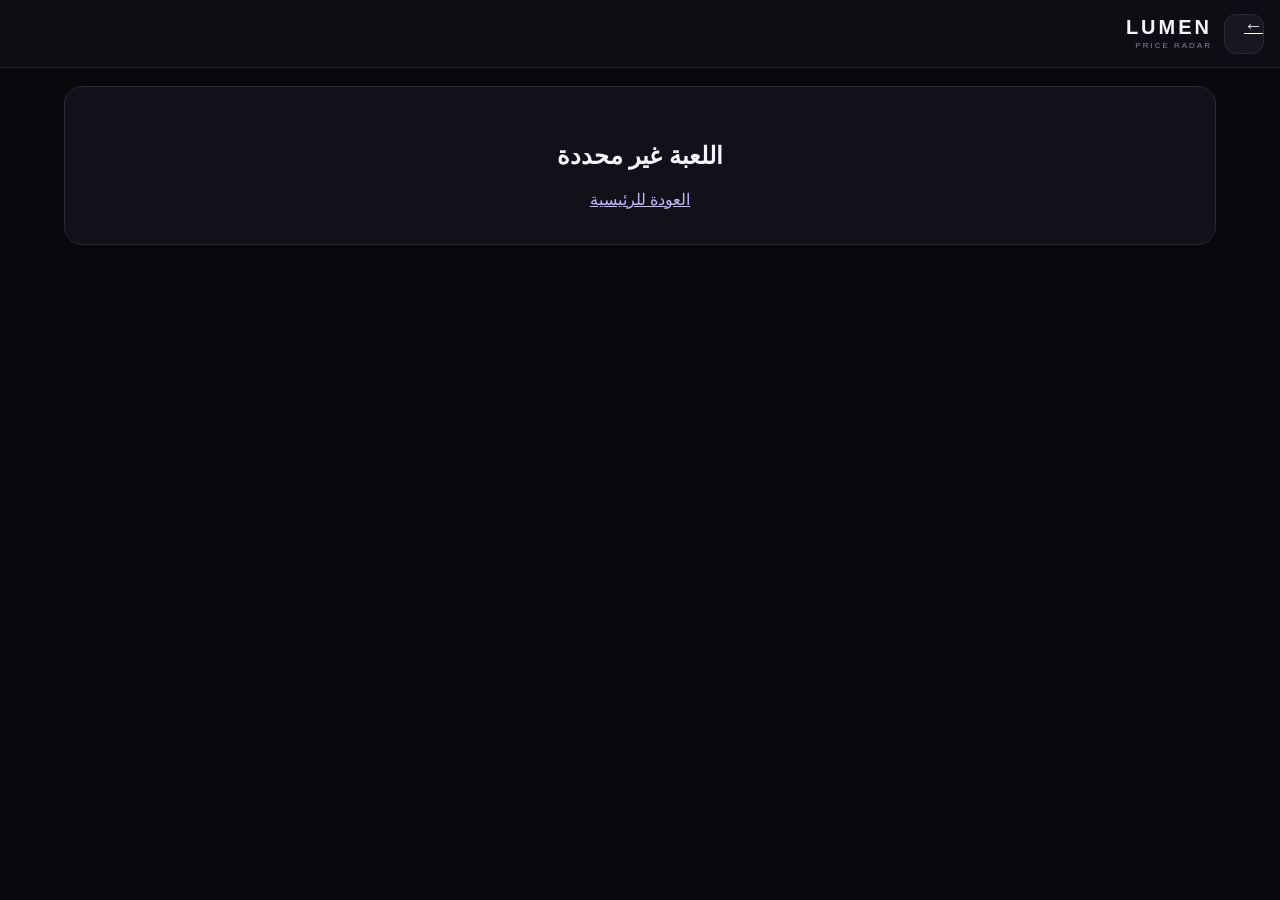
<file: game.html>
<!doctype html>
<html lang="ar" dir="rtl">
<head>
<meta charset="utf-8">
<meta name="viewport" content="width=device-width,initial-scale=1,viewport-fit=cover">
<meta name="theme-color" content="#08080d">
<meta name="description" content="Lumen Price Radar — تفاصيل اللعبة ومقارنة الأسعار والمتاجر.">
<title>Lumen — Game Details</title>
<link rel="stylesheet" href="/styles.css">
<style>
.gamePage{max-width:1180px;margin:auto;padding:18px 14px 70px}
.gameBack{display:inline-flex;align-items:center;gap:7px;color:#aaa6b4;text-decoration:none;margin:8px 0 18px}
.gameBack:hover{color:#fff}.gameHeader{display:grid;grid-template-columns:minmax(0,1.45fr) minmax(280px,.75fr);gap:20px;align-items:stretch}
.gameHeroCard,.gamePriceCard,.gameAbout,.gameOffers{background:#111119;border:1px solid #292936;border-radius:18px}
.gameHeroCard{overflow:hidden}.gameHeroImg{width:100%;aspect-ratio:16/7;object-fit:cover;display:block;background:#171720}
.gameHeroBody{padding:20px}.eyebrow{color:#a78bfa;font-size:11px;letter-spacing:.12em}.gameTitle{font-size:34px;line-height:1.15;margin:8px 0}.muted{color:#9692a0}.chips{display:flex;flex-wrap:wrap;gap:7px;margin-top:13px}.chip{background:#171720;border:1px solid #292936;color:#b8b4c1;border-radius:999px;padding:7px 10px;font-size:11px}
.gamePriceCard{padding:20px;display:flex;flex-direction:column;justify-content:center}.priceLabel{color:#9692a0;font-size:12px}.bigPrice{font-size:36px;font-weight:900;margin:7px 0}.subPrice{color:#777381;font-size:12px}.gameStats{display:grid;grid-template-columns:repeat(3,1fr);gap:9px;margin-top:14px}.stat{background:#171720;border:1px solid #292936;border-radius:12px;padding:11px}.stat small{display:block;color:#85818f}.stat b{display:block;margin-top:4px}.gameSection{margin-top:20px}.gameSection h2{font-size:20px;margin:0 0 12px}.gameAbout{padding:20px;line-height:1.8;color:#b3afba}.gameAbout p{margin:0}.aboutMeta{display:grid;grid-template-columns:repeat(4,1fr);gap:9px;margin-top:14px}.metaBox{background:#171720;border:1px solid #292936;border-radius:12px;padding:11px}.metaBox small{display:block;color:#85818f}.metaBox b{display:block;margin-top:4px;font-size:12px}.offerList{display:grid;gap:10px}.offerRow{display:grid;grid-template-columns:minmax(0,1fr) auto auto;gap:15px;align-items:center;background:#111119;border:1px solid #292936;border-radius:14px;padding:14px}.storeName{font-weight:800}.storeNote{font-size:11px;color:#85818f;margin-top:4px}.offerPrice{text-align:center}.offerPrice strong{font-size:21px}.offerPrice s{display:block;color:#686573;font-size:11px}.discount{color:#86efac;font-size:11px;margin-top:3px}.buyBtn{display:inline-flex;align-items:center;justify-content:center;text-decoration:none;background:#6d39c8;color:#fff;border-radius:10px;padding:10px 14px;white-space:nowrap}.sourceNote{margin-top:12px;color:#777381;font-size:11px}
.loadingBox,.errorBox{padding:35px;text-align:center;background:#111119;border:1px solid #292936;border-radius:18px}.errorBox a{color:#c4b5fd}
@media(max-width:700px){.gamePage{padding:10px 10px 55px}.gameHeader{grid-template-columns:1fr;gap:10px}.gameTitle{font-size:25px}.gameHeroBody,.gamePriceCard,.gameAbout{padding:15px}.bigPrice{font-size:29px}.gameStats{grid-template-columns:repeat(3,1fr)}.aboutMeta{grid-template-columns:repeat(2,1fr)}.offerRow{grid-template-columns:1fr auto;gap:9px}.offerPrice{grid-column:1/-1;text-align:right}.buyBtn{grid-column:2;grid-row:1}.storeBlock{grid-column:1;grid-row:1}.gameHeroImg{aspect-ratio:16/9}}
</style>
</head>
<body>
<header class="top"><a href="/" class="icon" aria-label="العودة">←</a><div class="brand"><b>LUMEN</b><span>PRICE RADAR</span></div><div></div></header>
<main id="gameRoot" class="gamePage"><div class="loadingBox">جاري تحميل تفاصيل اللعبة...</div></main>
<script src="/game-details.js"></script>
</body>
</html>
</file>
<file: styles.css>
*{box-sizing:border-box}html,body{margin:0;width:100%;max-width:100%;overflow-x:hidden;background:#08080d;color:#f5f4fa;font-family:Arial,Tahoma,sans-serif}body{min-height:100vh}.top{height:68px;background:#0d0d13;border-bottom:1px solid #262632;display:flex;align-items:center;gap:12px;padding:0 16px;position:sticky;top:0;z-index:20}.brand{display:flex;flex-direction:column;line-height:1}.brand b{letter-spacing:3px;font-size:20px}.brand span{font-size:8px;color:#888494;letter-spacing:2px;margin-top:5px}.icon{background:#171720;border:1px solid #2b2b37;color:#fff;border-radius:12px;width:40px;height:40px;font-size:19px}.search{position:relative;flex:1;min-width:0;max-width:650px;margin:auto;background:#15151e;border:1px solid #2a2a36;border-radius:13px;height:42px;display:flex;align-items:center;padding:0 12px}.search span{font-size:22px;color:#aaa}.search input{width:100%;min-width:0;background:none;border:0;outline:0;color:#fff;padding:0 9px;font-size:14px}.search input::placeholder{color:#777381}#suggestions{position:absolute;top:47px;left:0;right:0;background:#14141c;border:1px solid #2b2b38;border-radius:12px;overflow:hidden;display:none;z-index:30}.suggest{padding:12px;border-bottom:1px solid #24242e;cursor:pointer}.suggest:hover{background:#20202a}main{width:100%;max-width:1180px;margin:auto;padding:18px 16px 60px}.hero{min-height:170px;border:1px solid #2a2938;border-radius:20px;background:radial-gradient(circle at 82% 18%,#32165a 0,#15111f 43%,#0d0d13 100%);padding:26px;display:flex;align-items:center;justify-content:space-between;overflow:hidden}.hero small,.gameHero small{color:#a878ff;font-weight:bold;letter-spacing:2px}.hero h1{margin:9px 0 6px;font-size:28px}.hero p{margin:0;color:#aaa6b4}.radar{font-size:86px;color:#8954ed;opacity:.7}.chips{display:flex;gap:9px;margin:17px 0;overflow:auto}.chip{white-space:nowrap;border:1px solid #2b2b38;background:#12121a;color:#aaa6b6;padding:10px 16px;border-radius:999px;cursor:pointer}.chip.active{background:#6d39c8;color:#fff;border-color:#8956df}.sectionHead{display:flex;justify-content:space-between;align-items:center;margin:23px 0 12px}.sectionHead h2{font-size:18px;margin:0}.sectionHead button{background:none;border:0;color:#aa79ff;cursor:pointer}.muted{font-size:12px;color:#777381}.popular{display:grid;grid-template-columns:repeat(4,minmax(0,1fr));gap:12px}.card,.deal,.best,.soft{background:#111119;border:1px solid #252531}.card{border-radius:15px;overflow:hidden;position:relative;cursor:pointer;min-width:0}.thumb{display:block;width:100%;aspect-ratio:16/9;object-fit:cover;background:#1b1b25}.rank{position:absolute;top:8px;right:8px;background:#0b0b10dd;border:1px solid #373442;padding:5px 8px;border-radius:9px;font-size:11px}.cardBody{padding:11px;position:relative;min-width:0}.cardBody b{display:block;white-space:nowrap;overflow:hidden;text-overflow:ellipsis;padding-left:34px}.price{font-weight:bold;margin-top:7px}.price s{color:#686573;font-size:12px;font-weight:normal;margin-right:6px}.cardBody small,.dealInfo small,.dealRight small,.best small,.soft small{display:block;color:#8a8694;font-size:11px;margin-top:5px}.cardBody small{color:#62d488}.heart{position:absolute;left:9px;top:8px;border:0;background:#1c1b26;color:#aaa;border-radius:9px;width:30px;height:30px;cursor:pointer;font-size:18px;z-index:2}.heart.on{color:#ff6c91}.dealList{display:grid;grid-template-columns:1fr 1fr;gap:10px}.deal{display:flex;gap:12px;padding:10px;border-radius:14px;min-width:0}.deal img{width:135px;height:76px;object-fit:cover;border-radius:9px;flex:0 0 auto}.dealInfo{min-width:0;flex:1}.dealInfo b{display:block;white-space:nowrap;overflow:hidden;text-overflow:ellipsis}.dealRight{text-align:left;min-width:95px}.dealRight a,.buy{display:inline-block;background:#6d39c8;color:#fff;text-decoration:none;border:0;border-radius:9px;padding:8px 10px;font-size:11px;margin-top:7px;cursor:pointer}.dealRight small{color:#65d58a}.bestList{display:grid;grid-template-columns:repeat(3,minmax(0,1fr));gap:10px}.best{display:flex;align-items:center;gap:10px;border-radius:13px;padding:9px;cursor:pointer;min-width:0}.best img{width:90px;height:52px;object-fit:cover;border-radius:8px;flex:0 0 auto}.best div{min-width:0;flex:1}.best b{display:block;white-space:nowrap;overflow:hidden;text-overflow:ellipsis;font-size:13px}.best strong{color:#66d68a;font-size:12px}.software{display:grid;grid-template-columns:repeat(3,minmax(0,1fr));gap:10px}.soft{border-radius:14px;padding:15px;min-width:0}.soft b{display:block}.soft a{display:inline-block;margin-top:12px;color:#aa79ff;text-decoration:none;font-size:12px}.overlay{position:fixed;inset:0;width:100vw;height:100dvh;background:#000b;z-index:50;display:flex;align-items:center;justify-content:center;padding:10px;overflow:hidden}.drawerBox{width:min(330px,88vw);height:100%;background:#111119;border-left:1px solid #2a2937;padding:25px;position:relative}.drawerBrand{font-weight:bold;letter-spacing:4px;font-size:24px;margin-top:45px}.drawerBox button:not(.close){display:block;width:100%;text-align:right;padding:14px;margin:9px 0;border:1px solid #292936;background:#171720;color:#fff;border-radius:12px}.modalBox{width:min(820px,calc(100vw - 20px));max-width:820px;max-height:calc(100dvh - 20px);overflow:auto;background:#111119;border:1px solid #2b2a38;border-radius:18px;padding:22px;position:relative;margin:auto;flex:0 1 820px;min-width:0}.close{position:absolute;top:12px;left:12px;background:#20202a;color:#fff;border:0;border-radius:9px;width:32px;height:32px;font-size:22px;cursor:pointer;z-index:5}.gameHero{display:flex;gap:18px;align-items:center;margin-top:18px;min-width:0}.gameHero>div:last-child{min-width:0;flex:1}.gameCover{flex:0 0 auto}.gameCover img{width:210px;height:118px;object-fit:cover;border-radius:14px;display:block}.gameHero h2{margin:7px 0;overflow-wrap:anywhere}.gameHero p{overflow-wrap:anywhere}.gameActions{display:flex;gap:9px;align-items:center;margin-top:12px;flex-wrap:wrap}.gameActions .heart{position:static}.alertBtn{margin-top:0}.gameStats{display:grid;grid-template-columns:repeat(3,minmax(0,1fr));gap:9px;margin:20px 0}.gameStats>div{background:#171720;border:1px solid #2b2a38;border-radius:12px;padding:12px;min-width:0}.gameStats small{display:block;color:#888493;font-size:10px}.gameStats b{display:block;margin-top:5px}.tabs{display:flex;gap:8px;margin:18px 0;border-bottom:1px solid #292936}.tabs button{background:none;border:0;color:#85818f;padding:11px;cursor:pointer}.tabs .active{color:#fff;border-bottom:2px solid #8c58e8}.offer{display:flex;justify-content:space-between;align-items:center;border:1px solid #292936;border-radius:12px;padding:12px;margin:9px 0;background:#12121a;gap:10px;min-width:0}.offerMain{min-width:0;flex:1}.offerMain>b{display:block}.offerMain small{display:block;color:#85818f;font-size:10px;margin-top:4px}.offerMain .price{font-size:18px}.detailNote,.historyEmpty{padding:13px;margin-top:14px;border:1px solid #292936;border-radius:11px;color:#85818f;font-size:11px}.historyChart{height:260px;display:flex;align-items:end;gap:7px;padding:22px 8px 4px;border:1px solid #292936;border-radius:13px;background:#0d0d13;overflow-x:auto}.barWrap{height:100%;min-width:38px;display:flex;flex-direction:column;justify-content:end;align-items:center;gap:5px}.barWrap span{font-size:8px;color:#aaa6b4;white-space:nowrap;transform:rotate(-45deg);height:34px}.barWrap i{display:block;width:24px;background:#7140c5;border-radius:5px 5px 2px 2px;min-height:8px}.barWrap small{font-size:8px;color:#777381;white-space:nowrap}.empty,.loading{padding:30px;text-align:center;color:#777381}.hidden{display:none!important}footer{text-align:center;color:#625e6b;font-size:11px;padding:25px}@media(max-width:800px){.brand{display:none}.popular{grid-template-columns:repeat(2,minmax(0,1fr))}.dealList{grid-template-columns:1fr}.bestList{grid-template-columns:1fr 1fr}.software{grid-template-columns:1fr 1fr}.hero h1{font-size:22px}}@media(max-width:500px){main{padding:12px 10px}.hero{min-height:130px;padding:18px}.radar{font-size:52px}.software,.bestList{grid-template-columns:1fr}.deal{gap:8px}.deal img{width:105px;height:64px}.top{padding:0 9px}.modalBox{width:calc(100vw - 16px);max-width:none;max-height:calc(100dvh - 16px);padding:17px;border-radius:16px}.gameHero{flex-direction:column;align-items:stretch;gap:12px}.gameCover img{width:100%;height:auto;aspect-ratio:16/9;max-height:190px}.gameHero h2{font-size:21px;padding-right:0}.gameStats{grid-template-columns:1fr 1fr}.gameStats>div:last-child{grid-column:span 2}.tabs{justify-content:center}.tabs button{flex:1}.offer{align-items:flex-start}.offer .buy{white-space:nowrap;flex:0 0 auto}.detailNote{line-height:1.6}}
</file>
